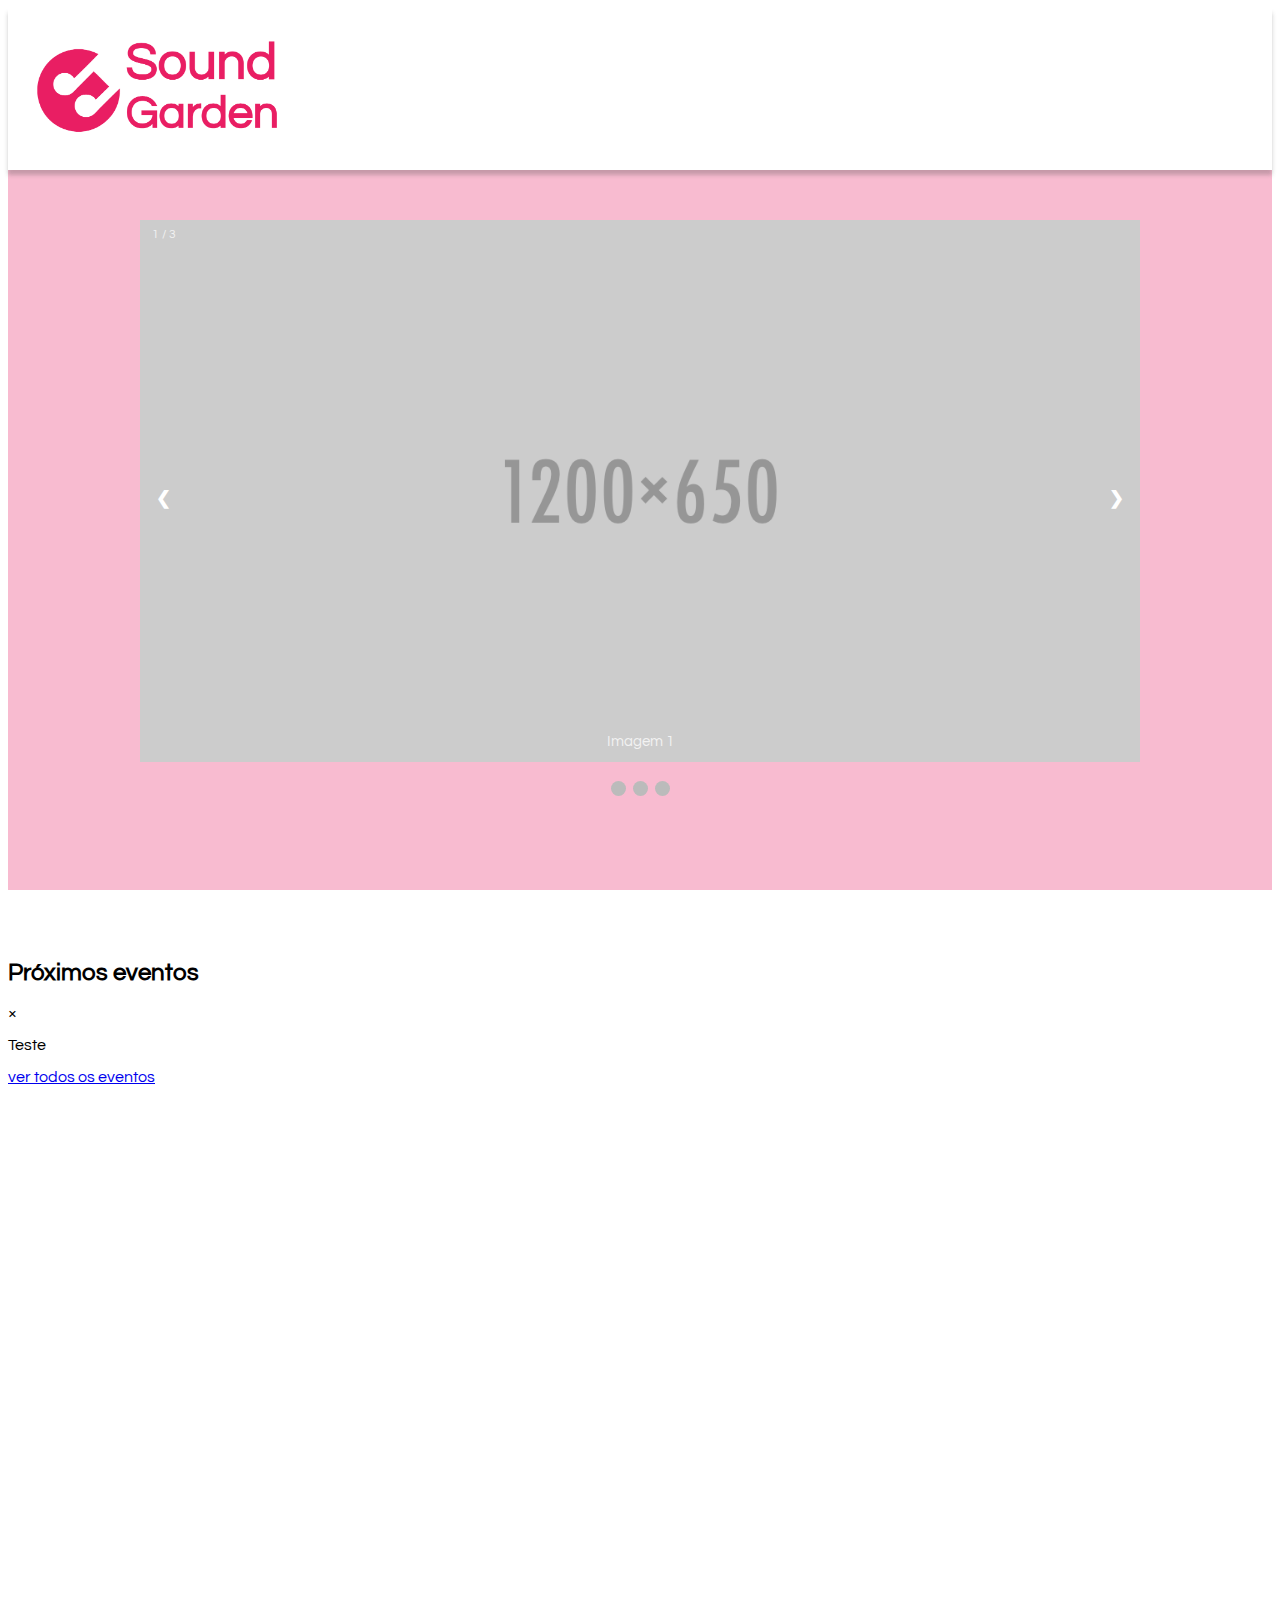
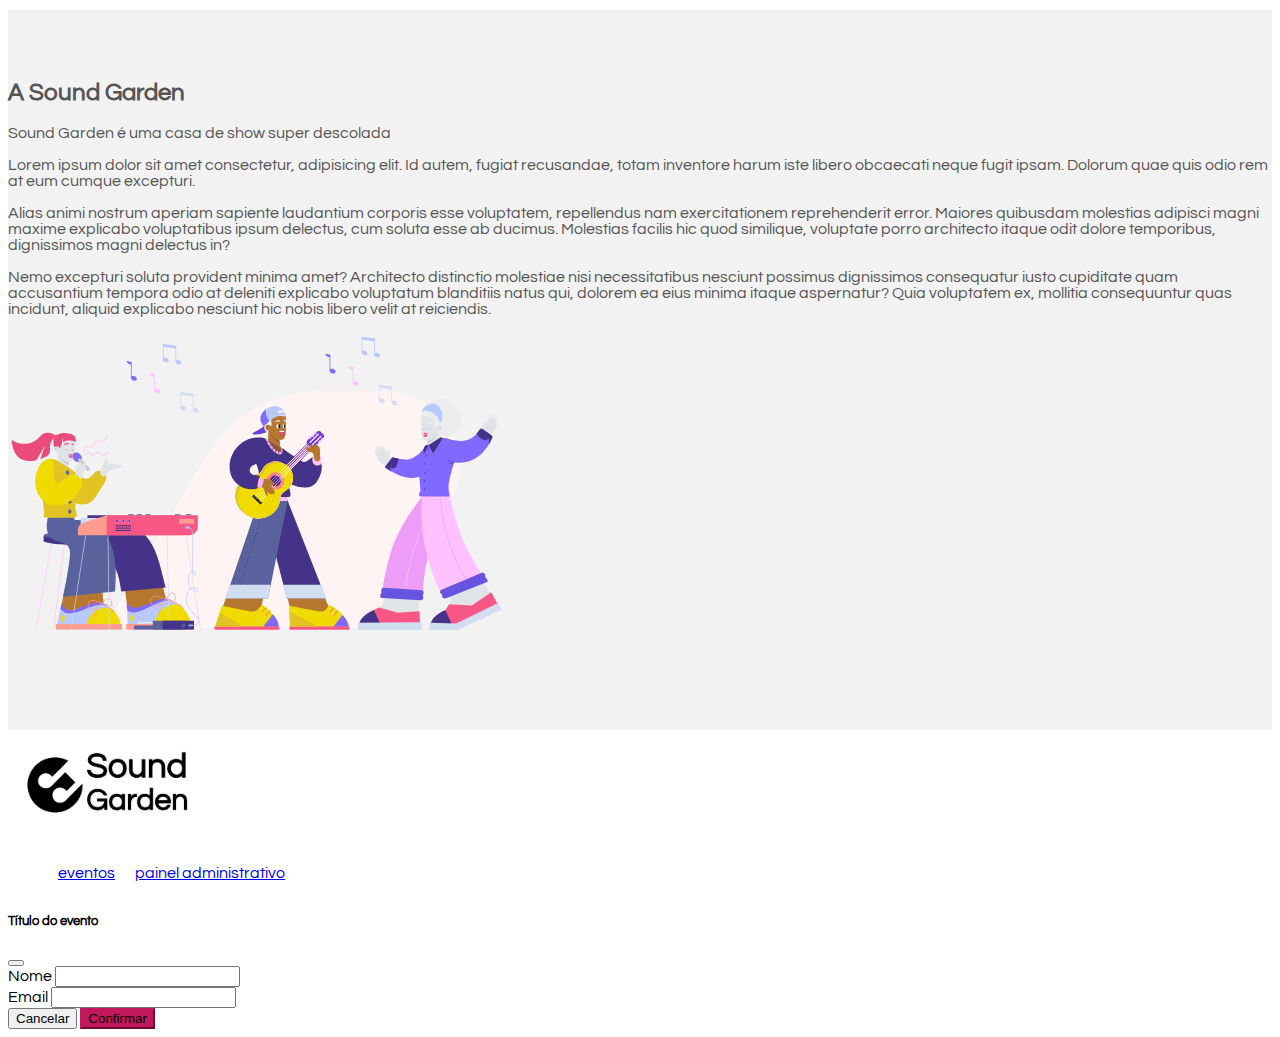
<file: index.html>
<!DOCTYPE html>
<html lang="en">

<head>
    <meta charset="UTF-8">
    <meta http-equiv="X-UA-Compatible" content="IE=edge">
    <meta name="viewport" content="width=device-width, initial-scale=1.0">
    <title>Sound Garden</title>
    <link href="https://cdn.jsdelivr.net/npm/bootstrap@5.0.2/dist/css/bootstrap.min.css" rel="stylesheet"
        integrity="sha384-EVSTQN3/azprG1Anm3QDgpJLIm9Nao0Yz1ztcQTwFspd3yD65VohhpuuCOmLASjC" crossorigin="anonymous">
    <link rel="stylesheet" href="css/style.css">
</head>

<body>
    <header class=" d-flex justify-content-center align-items-center">
        <img src="img/Sound-logo (1).png" width="300" alt="">
    </header>
    <main>
        <section class="full d-flex justify-content-center align-items-center"
            style="background-color: #F8BBD0; color: #fff">
            <div class="text-center">
                <!-- <h1>Adicione um banner maneiro aqui</h1> -->
                <!-- container do banner rotatorio -->
                <div class="slideshow-container">

                    <!-- Full-width images with number and caption text -->
                    <div class="mySlides fade">
                        <div class="numbertext">1 / 3</div>
                        <img src="img/placeholder-banner.png" style="width:100%">
                        <div class="text">Imagem 1</div>
                    </div>

                    <div class="mySlides fade">
                        <div class="numbertext">2 / 3</div>
                        <img src="img/placeholder-banner.png" style="width:100%">
                        <div class="text">Imagem 2</div>
                    </div>

                    <div class="mySlides fade">
                        <div class="numbertext">3 / 3</div>
                        <img src="img/placeholder-banner.png" style="width:100%">
                        <div class="text">Imagem 3</div>
                    </div>

                    <a class="prev" onclick="plusSlides(-1)">❮</a>
                    <a class="next" onclick="plusSlides(1)">❯</a>

                </div>
                <br>

                <!-- The dots/circles -->
                <div style="text-align:center">
                    <span class="dot" onclick="currentSlide(1)"></span>
                    <span class="dot" onclick="currentSlide(2)"></span>
                    <span class="dot" onclick="currentSlide(3)"></span>
                </div>
            </div>

        </section>
        <section class="full">
            <div class="container text-center">
                <h2>Próximos eventos</h2>
            </div>
            <div id="teste" class="container d-flex justify-content-center align-items-center">
                <!-- <article class="evento card p-5 m-3">
                    <h2>nome do evento - 05/03/2022</h2>
                    <h4>Arctic Monkeys, The Kooks, Hiatus Kaiyote</h4>
                    <p>Lorem ipsum dolor sit amet, consectetur adipisicing elit. Porro aperiam sunt quo similique,
                        dolorum consectetur inventore ipsam, officiis neque natus eius harum alias quidem. Possimus
                        nobis in inventore tenetur asperiores.</p>
                    <a href="#" class="btn btn-primary">reservar ingresso</a>
                </article>
                <article class="evento card p-5 m-3">
                    <h2>nome do evento - 05/03/2022</h2>
                    <h4>Arctic Monkeys, The Kooks, Hiatus Kaiyote</h4>
                    <p>Lorem ipsum dolor sit amet, consectetur adipisicing elit. Porro aperiam sunt quo similique,
                        dolorum consectetur inventore ipsam, officiis neque natus eius harum alias quidem. Possimus
                        nobis in inventore tenetur asperiores.</p>
                    <a href="#" class="btn btn-primary">reservar ingresso</a>
                </article>
                <article class="evento card p-5 m-3">
                    <h2>nome do evento - 05/03/2022</h2>
                    <h4>Arctic Monkeys, The Kooks, Hiatus Kaiyote</h4>
                    <p>Lorem ipsum dolor sit amet, consectetur adipisicing elit. Porro aperiam sunt quo similique,
                        dolorum consectetur inventore ipsam, officiis neque natus eius harum alias quidem. Possimus
                        nobis in inventore tenetur asperiores.</p>
                    <a href="#" class="btn btn-primary">reservar ingresso</a>
                </article> -->

                <div id="meuModal" class="modal">
                    <!-- Modal content -->
                    <div class="modal-content">
                        <span class="close">&times;</span>
                        <p>Teste</p>
                    </div>

                </div>

            </div>
            <div class="container text-center">
                <a href="eventos.html" class="btn btn-secondary">ver todos os eventos</a>
            </div>

        </section>
        <section class="full d-flex justify-content-center align-items-center"
            style="background-color: #f2f2f2; color: #555">
            <div class="container">
                <div class="row d-flex justify-content-center align-items-center">
                    <div class="col">
                        <h2>A Sound Garden</h2>

                        <p>Sound Garden é uma casa de show super descolada</p>

                        <p>Lorem ipsum dolor sit amet consectetur, adipisicing elit. Id autem, fugiat recusandae, totam
                            inventore harum iste libero obcaecati neque fugit ipsam. Dolorum quae quis odio rem at eum
                            cumque excepturi.</p>
                        <p>Alias animi nostrum aperiam sapiente laudantium
                            corporis esse voluptatem, repellendus nam exercitationem reprehenderit error. Maiores
                            quibusdam molestias adipisci magni maxime explicabo voluptatibus ipsum delectus, cum soluta
                            esse ab ducimus. Molestias facilis hic quod similique, voluptate porro architecto itaque
                            odit dolore temporibus, dignissimos magni delectus in?</p>
                        <p>Nemo excepturi soluta provident minima amet? Architecto
                            distinctio molestiae nisi necessitatibus nesciunt possimus dignissimos consequatur iusto
                            cupiditate quam accusantium tempora odio at deleniti explicabo voluptatum blanditiis natus
                            qui, dolorem ea eius minima itaque aspernatur? Quia voluptatem ex, mollitia consequuntur
                            quas incidunt, aliquid explicabo nesciunt hic nobis libero velit at reiciendis.</p>
                    </div>
                    <div class="col">
                        <img src="img/music.svg" width="500px">
                    </div>
                </div>
            </div>
        </section>

    </main>
    <footer>
        <div class="container d-flex justify-content-center align-items-center">
            <a href="#">
                <img src="img/Sound-logo-black (1).png" width="200px" alt="">
            </a>
            <nav>
                <ul>
                    <li>
                        <a href="eventos.html">eventos</a>
                    </li>
                    <li>
                        <a href="admin.html">painel administrativo</a>
                    </li>
                </ul>
            </nav>
        </div>
    </footer>

    <div class="modal fade" id="modalReserva" tabindex="-1" aria-labelledby="modal de reserva" aria-hidden="true">
        <div class="modal-dialog modal-dialog-centered">
            <div class="modal-content">
                <div class="modal-header">
                    <h5 class="modal-title" id="title">Título do evento</h5>
                    <button type="button" class="btn-close" data-bs-dismiss="modal" aria-label="Close"></button>
                </div>
                <div class="modal-body">
                    <form id="reserva" class="col-12">
                        <input type="hidden" name="event_id" id="id" value="" />
                        <input type="hidden" name="number_tickets" value="1" />
                        <div class="mb-3">
                            <label for="nome" class="form-label">Nome</label>
                            <input type="text" class="form-control" id="nome" required aria-describedby="nome"
                                name="owner_name" />
                        </div>
                        <div class="mb-3">
                            <label for="email" class="form-label">Email</label>
                            <input type="email" class="form-control" id="email" required aria-describedby="email"
                                name="owner_email" />
                        </div>
                    </form>
                </div>
                <div class="modal-footer">
                    <button type="button" class="btn btn-secondary" data-bs-dismiss="modal">
                        Cancelar
                    </button>
                    <button type="submit" class="btn btn-primary" form="reserva">
                        Confirmar
                    </button>
                </div>
            </div>
        </div>
    </div>

    <script src="https://cdn.jsdelivr.net/npm/bootstrap@5.0.2/dist/js/bootstrap.bundle.min.js"
        integrity="sha384-MrcW6ZMFYlzcLA8Nl+NtUVF0sA7MsXsP1UyJoMp4YLEuNSfAP+JcXn/tWtIaxVXM"
        crossorigin="anonymous"></script>
    <script src="js/geral.js"></script>
    <script src="js/index.js"></script>

    <script>
        let slideIndex = 0;
        // Next/previous controls
        function plusSlides(n, id) {
            clearTimeout(id);
            showSlides(slideIndex += n);
        }

        // Thumbnail image controls
        function currentSlide(n, id) {
            clearTimeout(id);
            showSlides(slideIndex = n);
        }

        function showSlides() {
            let i;
            let slides = document.getElementsByClassName("mySlides");
            for (i = 0; i < slides.length; i++) {
                slides[i].style.display = "none";
            }
            slideIndex++;
            if (slideIndex > slides.length) { slideIndex = 1 }
            slides[slideIndex - 1].style.display = "block";
            setTimeout(showSlides, 2000); // Change image every 2 seconds
        }

        showSlides();
    </script>
</body>

</html>
</file>
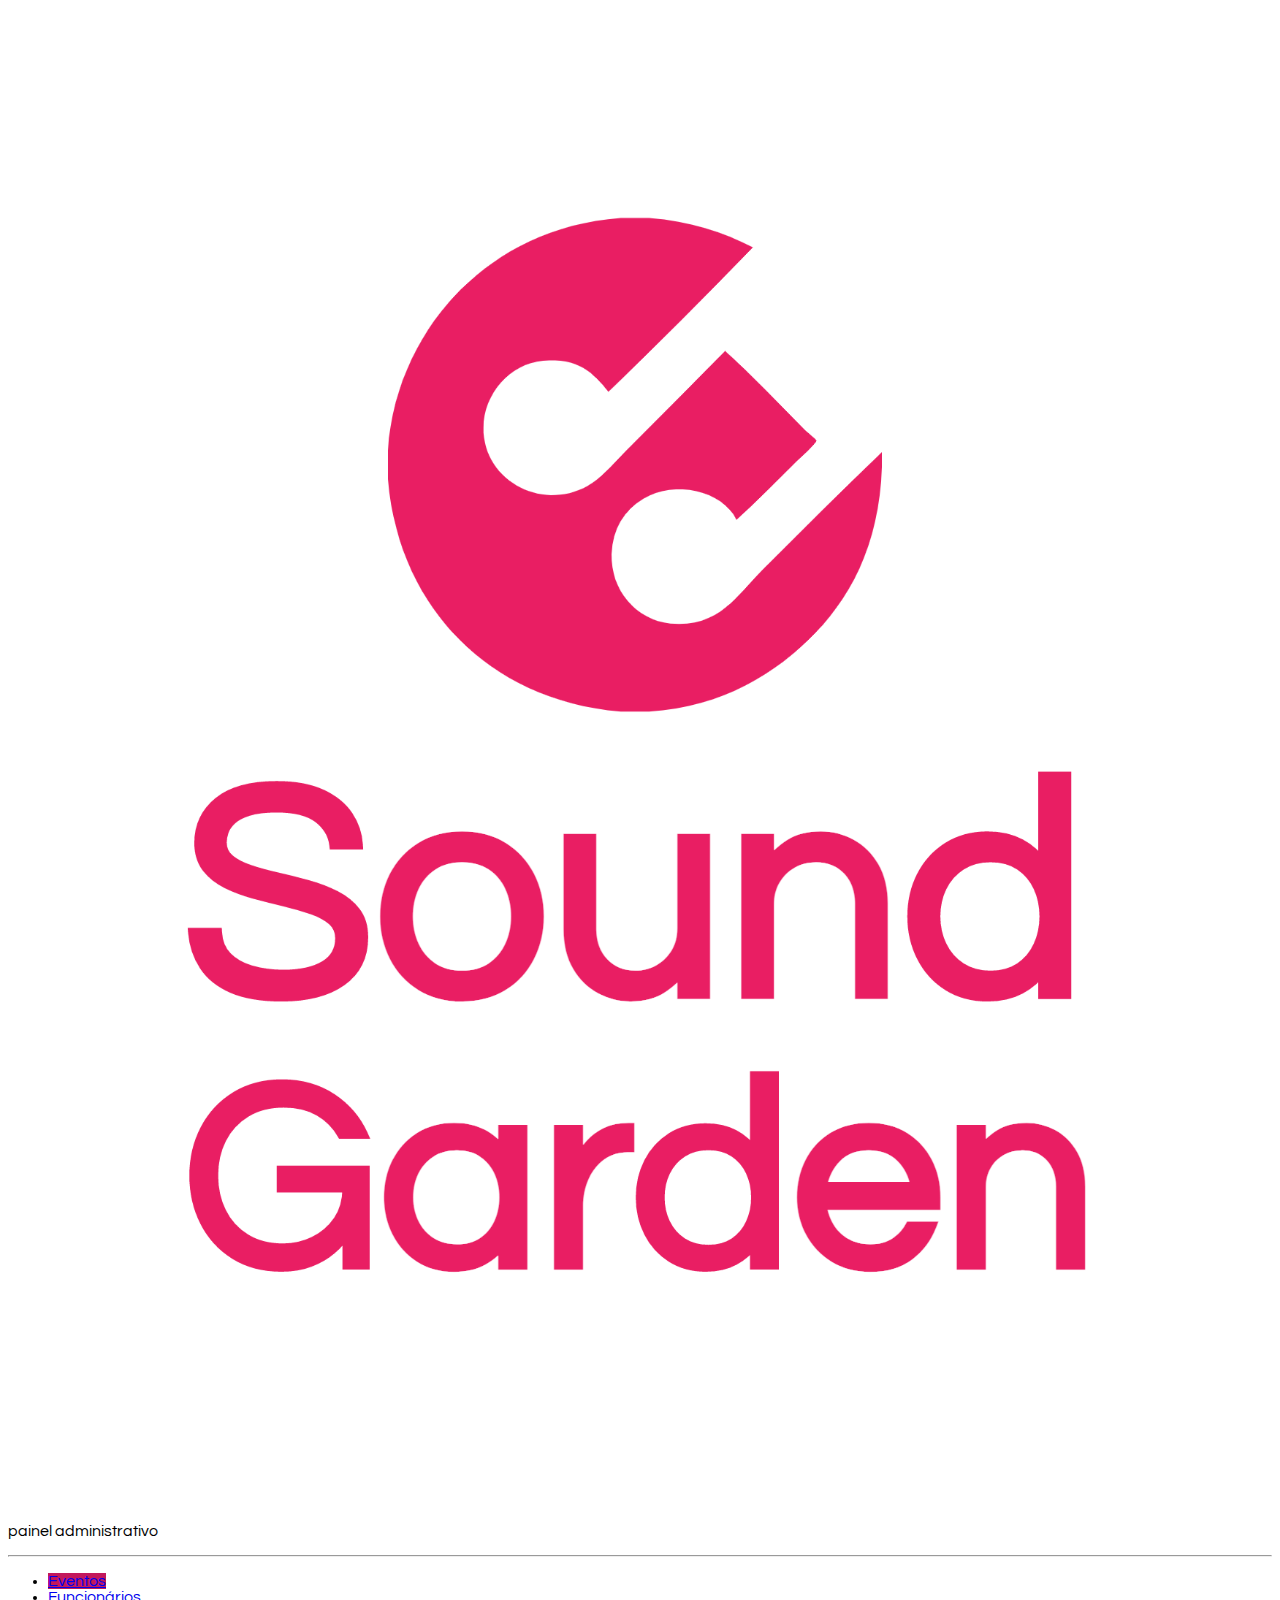
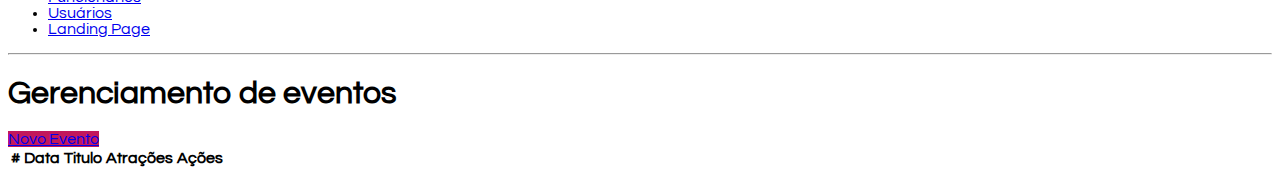
<file: admin.html>
<!DOCTYPE html>
<html lang="en">

<head>
  <meta charset="UTF-8" />
  <meta http-equiv="X-UA-Compatible" content="IE=edge" />
  <meta name="viewport" content="width=device-width, initial-scale=1.0" />
  <title>Sound Gardens - Painel Administrativo</title>

  <link href="https://cdn.jsdelivr.net/npm/bootstrap@5.0.2/dist/css/bootstrap.min.css" rel="stylesheet"
    integrity="sha384-EVSTQN3/azprG1Anm3QDgpJLIm9Nao0Yz1ztcQTwFspd3yD65VohhpuuCOmLASjC" crossorigin="anonymous" />
  <link rel="stylesheet" href="css/style.css" />
</head>

<body>
  <div class="container-fluid">
    <div class="row">
      <aside class="d-flex flex-column flex-shrink-0 p-3 bg-light col-2">
        <a href="/" class="d-flex align-items-center mb-3 mb-md-0 me-md-auto link-dark text-decoration-none">
          <svg class="bi me-2" width="40" height="32">
            <use xlink:href="#bootstrap"></use>
          </svg>
          <span class="fs-4 px-5">
            <img src="img/Sound-logo.png" alt="Gama Lounge" class="img-responsive" />
          </span>
        </a>
        <p class="text-center">painel administrativo</p>
        <hr />
        <ul class="nav nav-pills flex-column mb-auto">
          <li class="nav-item">
            <a href="#" class="nav-link active" aria-current="page">
              Eventos
            </a>
          </li>

          <li>
            <a href="#" class="nav-link link-dark"> Funcionários </a>
          </li>
          <li>
            <a href="#" class="nav-link link-dark"> Usuários </a>
          </li>
          <li>
            <a href="index.html" class="nav-link link-dark"> Landing Page </a>
          </li>
        </ul>
        <hr />
      </aside>
      <main class="col-9 p-5">
        <div class="my-5">
          <h1>Gerenciamento de eventos</h1>

          <a href="cadastro-evento.html" class="btn btn-primary">Novo Evento</a>
        </div>
        <div class="table-responsive">
          <table class="table table-striped">
            <thead>
              <tr>
                <th scope="col">#</th>
                <th scope="col">Data</th>
                <th scope="col">Titulo</th>
                <th scope="col">Atrações</th>
                <th scope="col">Ações</th>
              </tr>
            </thead>
            <tbody></tbody>
          </table>
        </div>
      </main>
    </div>
  </div>
  <script src="https://cdn.jsdelivr.net/npm/bootstrap@5.0.2/dist/js/bootstrap.bundle.min.js"
    integrity="sha384-MrcW6ZMFYlzcLA8Nl+NtUVF0sA7MsXsP1UyJoMp4YLEuNSfAP+JcXn/tWtIaxVXM"
    crossorigin="anonymous"></script>
  <script src="js/geral.js"></script>
  <script src="js/admin.js"></script>
</body>

</html>
</file>
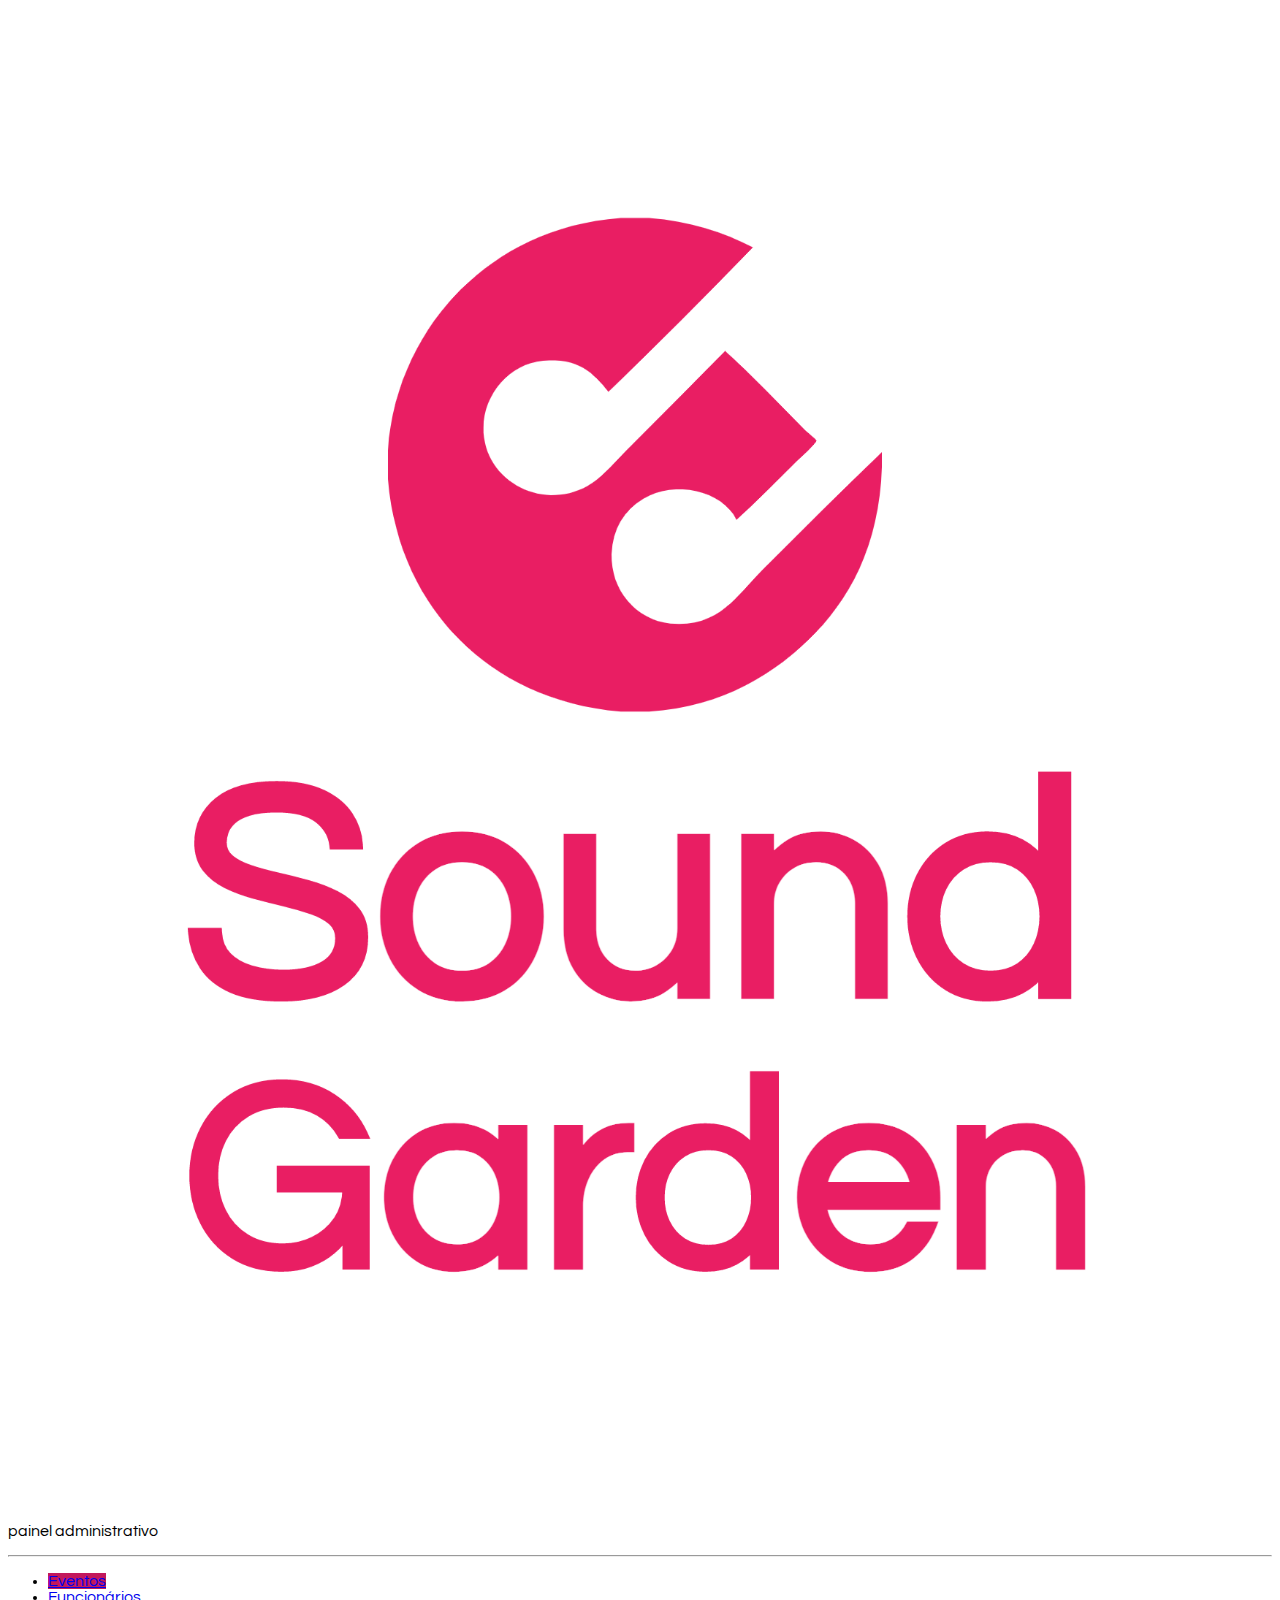
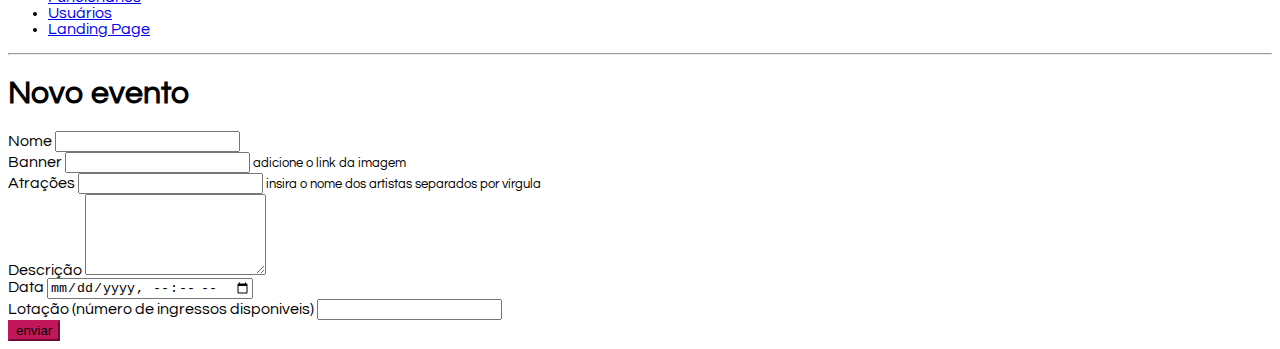
<file: cadastro-evento.html>
<!DOCTYPE html>
<html lang="en">
  <head>
    <meta charset="UTF-8" />
    <meta http-equiv="X-UA-Compatible" content="IE=edge" />
    <meta name="viewport" content="width=device-width, initial-scale=1.0" />
    <title>Sound Gardens - Painel Administrativo</title>

    <link
      href="https://cdn.jsdelivr.net/npm/bootstrap@5.0.2/dist/css/bootstrap.min.css"
      rel="stylesheet"
      integrity="sha384-EVSTQN3/azprG1Anm3QDgpJLIm9Nao0Yz1ztcQTwFspd3yD65VohhpuuCOmLASjC"
      crossorigin="anonymous"
    />
    <link rel="stylesheet" href="css/style.css" />
  </head>

  <body>
    <div class="container-fluid">
      <div class="row">
        <aside class="d-flex flex-column flex-shrink-0 p-3 bg-light col-2">
          <a
            href="/"
            class="d-flex align-items-center mb-3 mb-md-0 me-md-auto link-dark text-decoration-none"
          >
            <svg class="bi me-2" width="40" height="32">
              <use xlink:href="#bootstrap"></use>
            </svg>
            <span class="fs-4 px-5">
              <img
                src="img/Sound-logo.png"
                alt="Gama Lounge"
                class="img-responsive"
              />
            </span>
          </a>
          <p class="text-center">painel administrativo</p>
          <hr />
          <ul class="nav nav-pills flex-column mb-auto">
            <li class="nav-item">
              <a href="#" class="nav-link active" aria-current="page">
                Eventos
              </a>
            </li>

            <li>
              <a href="#" class="nav-link link-dark"> Funcionários </a>
            </li>
            <li>
              <a href="#" class="nav-link link-dark"> Usuários </a>
            </li>
            <li>
              <a href="index.html" class="nav-link link-dark"> Landing Page </a>
            </li>
          </ul>
          <hr />
        </aside>
        <main class="col-9 p-5">
          <div class="my-5">
            <h1>Novo evento</h1>
          </div>
          <div>
            <!-- - cadastro de evento (nome, atrações, descrição, horário, data, numero de ingressos) -->
            <form class="col-6">
              <div class="mb-3">
                <label for="nome" class="form-label">Nome</label>
                <input
                  type="text"
                  class="form-control"
                  id="nome"
                  aria-describedby="nome"
                  name="name"
                />
              </div>
              <div class="mb-3">
                <label for="banner" class="form-label">Banner</label>
                <input
                  type="text"
                  class="form-control"
                  id="banner"
                  name="poster"
                  aria-describedby="banner"
                />
                <small>adicione o link da imagem</small>
              </div>
              <div class="mb-3">
                <label for="atracoes" class="form-label">Atrações</label>
                <input
                  type="text"
                  class="form-control"
                  id="atracoes"
                  name="attractions"
                  aria-describedby="atracoes"
                />
                <small>insira o nome dos artistas separados por vírgula</small>
              </div>
              <div class="mb-3">
                <label for="descricao" class="form-label">Descrição</label>
                <textarea
                  id="descricao"
                  class="form-control"
                  name="description"
                  rows="5"
                ></textarea>
              </div>
              <div class="mb-3">
                <label for="data" class="form-label">Data</label>
                <input
                  type="datetime-local"
                  name="scheduled"
                  id="data"
                  class="form-control"
                  placeholder="00/00/00 00:00"
                />
              </div>
              <div class="mb-3">
                <label for="lotacao" class="form-label"
                  >Lotação (número de ingressos disponiveis)</label
                >
                <input
                  type="number"
                  class="form-control"
                  id="lotacao"
                  name="number_tickets"
                  aria-describedby="lotacao"
                />
              </div>
              <button type="submit" class="btn btn-primary">enviar</button>
            </form>
          </div>
        </main>
      </div>
    </div>
    <script
      src="https://cdn.jsdelivr.net/npm/bootstrap@5.0.2/dist/js/bootstrap.bundle.min.js"
      integrity="sha384-MrcW6ZMFYlzcLA8Nl+NtUVF0sA7MsXsP1UyJoMp4YLEuNSfAP+JcXn/tWtIaxVXM"
      crossorigin="anonymous"
    ></script>
    <script src="js/geral.js"></script>
    <script src="js/cadastro-evento.js"></script>
  </body>
</html>
</file>
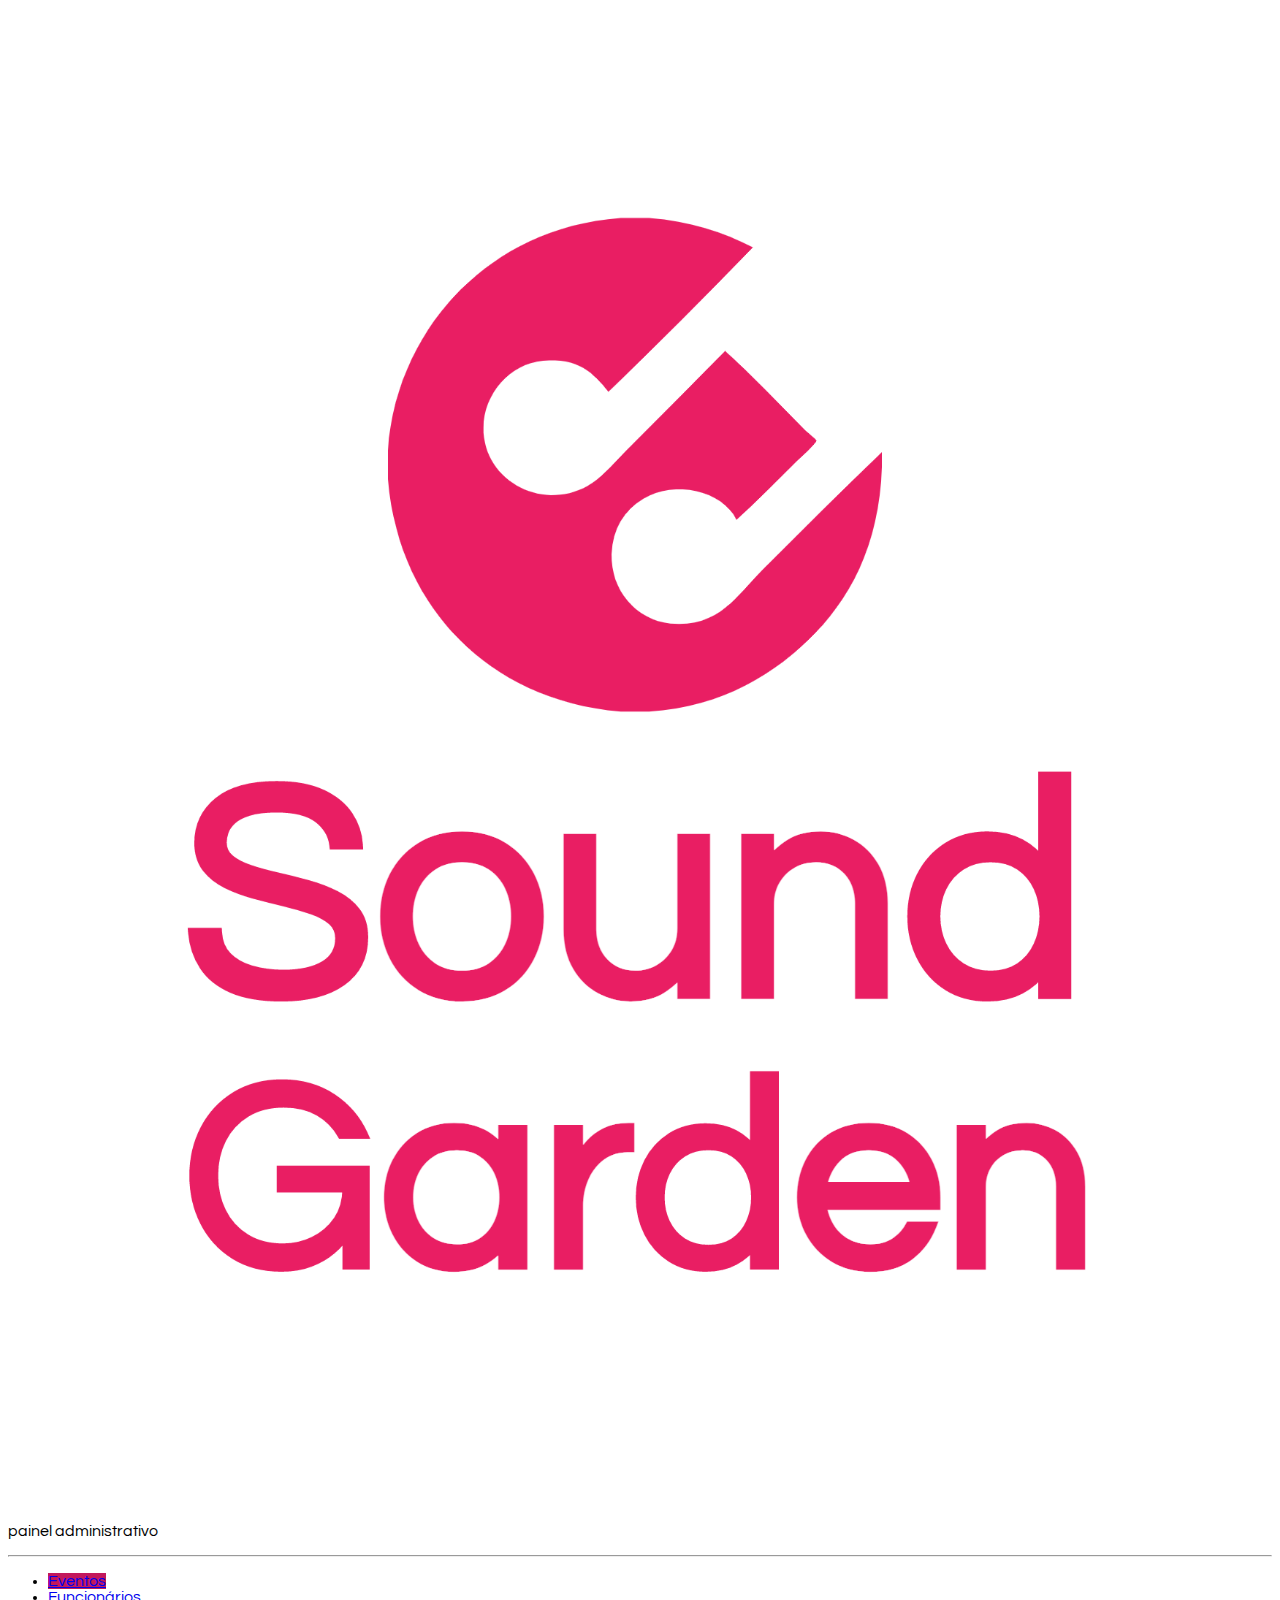
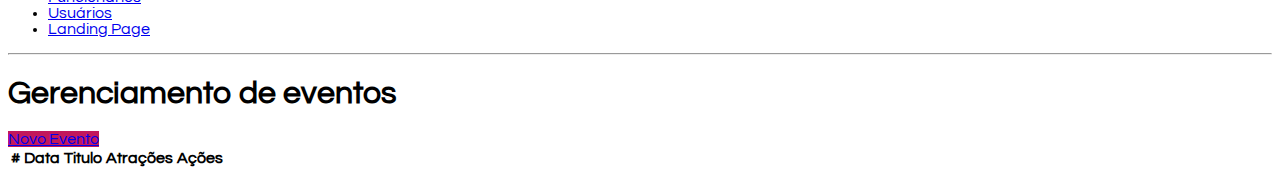
<file: editar-evento.html>
<!DOCTYPE html>
<html lang="en">
  <head>
    <meta charset="UTF-8" />
    <meta http-equiv="X-UA-Compatible" content="IE=edge" />
    <meta name="viewport" content="width=device-width, initial-scale=1.0" />
    <title>Sound Gardens - Painel Administrativo</title>

    <link
      href="https://cdn.jsdelivr.net/npm/bootstrap@5.0.2/dist/css/bootstrap.min.css"
      rel="stylesheet"
      integrity="sha384-EVSTQN3/azprG1Anm3QDgpJLIm9Nao0Yz1ztcQTwFspd3yD65VohhpuuCOmLASjC"
      crossorigin="anonymous"
    />
    <link rel="stylesheet" href="css/style.css" />
  </head>

  <body>
    <div class="container-fluid">
      <div class="row">
        <aside class="d-flex flex-column flex-shrink-0 p-3 bg-light col-2">
          <a
            href="/"
            class="d-flex align-items-center mb-3 mb-md-0 me-md-auto link-dark text-decoration-none"
          >
            <svg class="bi me-2" width="40" height="32">
              <use xlink:href="#bootstrap"></use>
            </svg>
            <span class="fs-4 px-5">
              <img
                src="img/Sound-logo.png"
                alt="Gama Lounge"
                class="img-responsive"
              />
            </span>
          </a>
          <p class="text-center">painel administrativo</p>
          <hr />
          <ul class="nav nav-pills flex-column mb-auto">
            <li class="nav-item">
              <a href="#" class="nav-link active" aria-current="page">
                Eventos
              </a>
            </li>

            <li>
              <a href="#" class="nav-link link-dark"> Funcionários </a>
            </li>
            <li>
              <a href="#" class="nav-link link-dark"> Usuários </a>
            </li>
            <li>
              <a href="index.html" class="nav-link link-dark"> Landing Page </a>
            </li>
          </ul>
          <hr />
        </aside>
        <main class="col-9 p-5">
          <div class="my-5">
            <h1>Editar evento</h1>
          </div>
          <div>
            <!-- - cadastro de evento (nome, atrações, descrição, horário, data, numero de ingressos) -->
            <form class="col-6">
              <div class="mb-3">
                <label for="nome" class="form-label">Nome</label>
                <input
                  type="text"
                  class="form-control"
                  id="nome"
                  name="name"
                  aria-describedby="nome"
                />
              </div>
              <div class="mb-3">
                <label for="banner" class="form-label">Banner</label>
                <input
                  type="text"
                  class="form-control"
                  id="banner"
                  name="poster"
                  aria-describedby="banner"
                />
                <small>adicione o link da imagem</small>
              </div>
              <div class="mb-3">
                <label for="atracoes" class="form-label">Atrações</label>
                <input
                  type="text"
                  class="form-control"
                  id="atracoes"
                  name="attractions"
                  aria-describedby="atracoes"
                />
                <small>insira o nome dos artistas separados por vírgula</small>
              </div>
              <div class="mb-3">
                <label for="descricao" class="form-label">Descrição</label>
                <textarea
                  name="description"
                  id="descricao"
                  class="form-control"
                  rows="5"
                ></textarea>
              </div>
              <div class="mb-3">
                <label for="data" class="form-label">Data</label>
                <input
                  type="datetime-local"
                  name="scheduled"
                  id="data"
                  class="form-control"
                  placeholder="00/00/00 00:00"
                />
              </div>
              <div class="mb-3">
                <label for="lotacao" class="form-label"
                  >Lotação (número de ingressos disponiveis)</label
                >
                <input
                  type="number"
                  class="form-control"
                  name="number_tickets"
                  id="lotacao"
                  aria-describedby="lotacao"
                />
              </div>
              <button type="submit" class="btn btn-primary">enviar</button>
            </form>
          </div>
        </main>
      </div>
    </div>
    <script
      src="https://cdn.jsdelivr.net/npm/bootstrap@5.0.2/dist/js/bootstrap.bundle.min.js"
      integrity="sha384-MrcW6ZMFYlzcLA8Nl+NtUVF0sA7MsXsP1UyJoMp4YLEuNSfAP+JcXn/tWtIaxVXM"
      crossorigin="anonymous"
    ></script>
    <script src="js/geral.js"></script>
    <script src="js/editar-evento.js"></script>
  </body>
</html>
</file>
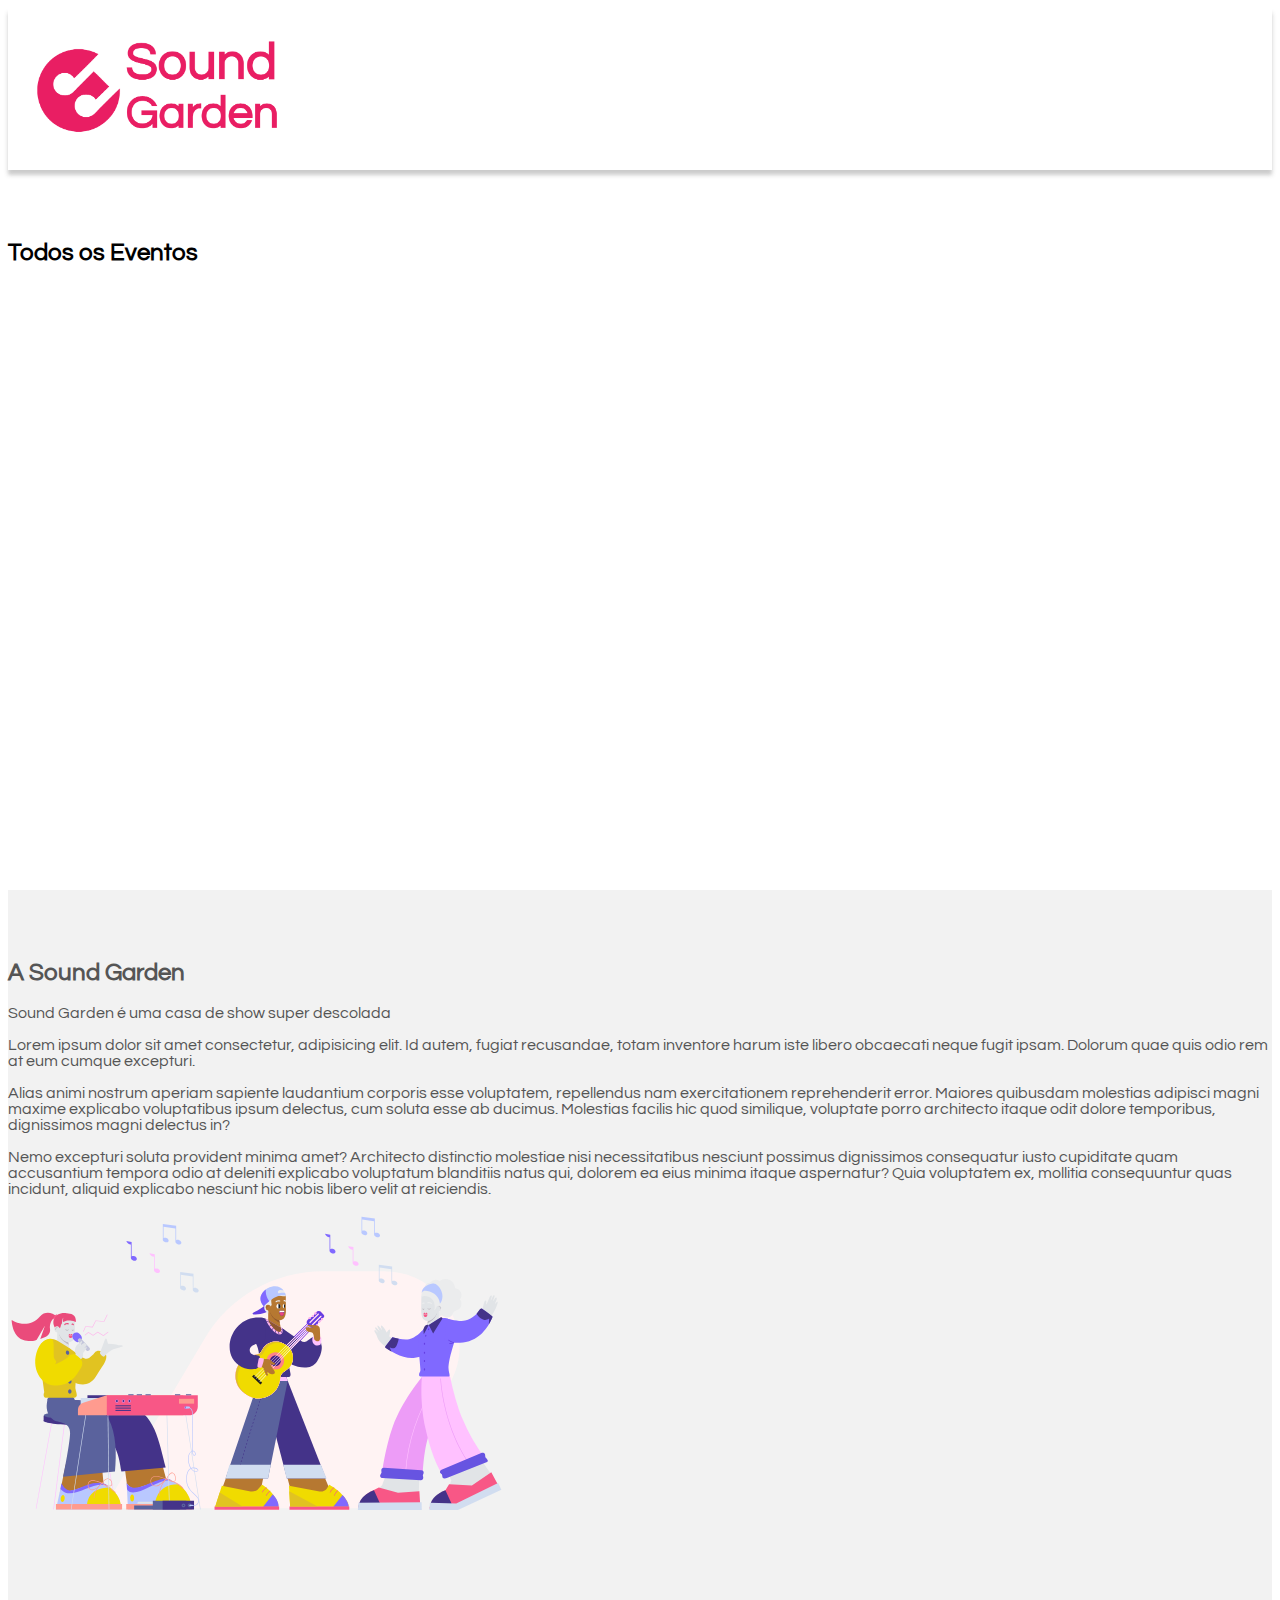
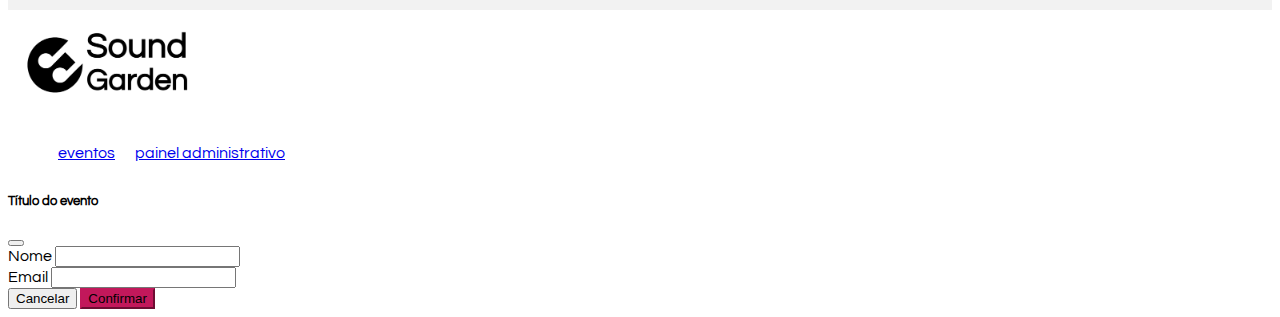
<file: eventos.html>
<!DOCTYPE html>
<html lang="en">

<head>
    <meta charset="UTF-8">
    <meta http-equiv="X-UA-Compatible" content="IE=edge">
    <meta name="viewport" content="width=device-width, initial-scale=1.0">
    <title>Sound Garden - Eventos</title>
    <link href="https://cdn.jsdelivr.net/npm/bootstrap@5.0.2/dist/css/bootstrap.min.css" rel="stylesheet"
        integrity="sha384-EVSTQN3/azprG1Anm3QDgpJLIm9Nao0Yz1ztcQTwFspd3yD65VohhpuuCOmLASjC" crossorigin="anonymous">
    <link rel="stylesheet" href="css/style.css">
</head>

<body>
    <header class=" d-flex justify-content-center align-items-center">
        <a href="index.html">
            <img src="img/Sound-logo (1).png" width="300" alt="">
        </a>
    </header>
    <main>
        <section class="full">
            <div class="container text-center">
                <h2>Todos os Eventos</h2>
            </div>
            <div id="teste" class="container d-flex justify-content-center align-items-center flex-wrap">
                <!-- <article class="evento card p-5 m-3">
                    <h2>nome do evento - 05/03/2022</h2>
                    <h4>Arctic Monkeys, The Kooks, Hiatus Kaiyote</h4>
                    <p>Lorem ipsum dolor sit amet, consectetur adipisicing elit. Porro aperiam sunt quo similique,
                        dolorum consectetur inventore ipsam, officiis neque natus eius harum alias quidem. Possimus
                        nobis in inventore tenetur asperiores.</p>
                    <a href="#" class="btn btn-primary">reservar ingresso</a>
                </article>
                <article class="evento card p-5 m-3">
                    <h2>nome do evento - 05/03/2022</h2>
                    <h4>Arctic Monkeys, The Kooks, Hiatus Kaiyote</h4>
                    <p>Lorem ipsum dolor sit amet, consectetur adipisicing elit. Porro aperiam sunt quo similique,
                        dolorum consectetur inventore ipsam, officiis neque natus eius harum alias quidem. Possimus
                        nobis in inventore tenetur asperiores.</p>
                    <a href="#" class="btn btn-primary">reservar ingresso</a>
                </article>
                <article class="evento card p-5 m-3">
                    <h2>nome do evento - 05/03/2022</h2>
                    <h4>Arctic Monkeys, The Kooks, Hiatus Kaiyote</h4>
                    <p>Lorem ipsum dolor sit amet, consectetur adipisicing elit. Porro aperiam sunt quo similique,
                        dolorum consectetur inventore ipsam, officiis neque natus eius harum alias quidem. Possimus
                        nobis in inventore tenetur asperiores.</p>
                    <a href="#" class="btn btn-primary">reservar ingresso</a>
                </article>
                <article class="evento card p-5 m-3">
                    <h2>nome do evento - 05/03/2022</h2>
                    <h4>Arctic Monkeys, The Kooks, Hiatus Kaiyote</h4>
                    <p>Lorem ipsum dolor sit amet, consectetur adipisicing elit. Porro aperiam sunt quo similique,
                        dolorum consectetur inventore ipsam, officiis neque natus eius harum alias quidem. Possimus
                        nobis in inventore tenetur asperiores.</p>
                    <a href="#" class="btn btn-primary">reservar ingresso</a>
                </article>
                <article class="evento card p-5 m-3">
                    <h2>nome do evento - 05/03/2022</h2>
                    <h4>Arctic Monkeys, The Kooks, Hiatus Kaiyote</h4>
                    <p>Lorem ipsum dolor sit amet, consectetur adipisicing elit. Porro aperiam sunt quo similique,
                        dolorum consectetur inventore ipsam, officiis neque natus eius harum alias quidem. Possimus
                        nobis in inventore tenetur asperiores.</p>
                    <a href="#" class="btn btn-primary">reservar ingresso</a>
                </article>
                <article class="evento card p-5 m-3">
                    <h2>nome do evento - 05/03/2022</h2>
                    <h4>Arctic Monkeys, The Kooks, Hiatus Kaiyote</h4>
                    <p>Lorem ipsum dolor sit amet, consectetur adipisicing elit. Porro aperiam sunt quo similique,
                        dolorum consectetur inventore ipsam, officiis neque natus eius harum alias quidem. Possimus
                        nobis in inventore tenetur asperiores.</p>
                    <a href="#" class="btn btn-primary">reservar ingresso</a>
                </article> -->


            </div>
        </section>
        <section class="full d-flex justify-content-center align-items-center"
            style="background-color: #f2f2f2; color: #555">
            <div class="container">
                <div class="row d-flex justify-content-center align-items-center">
                    <div class="col">
                        <h2>A Sound Garden</h2>

                        <p>Sound Garden é uma casa de show super descolada</p>

                        <p>Lorem ipsum dolor sit amet consectetur, adipisicing elit. Id autem, fugiat recusandae, totam
                            inventore harum iste libero obcaecati neque fugit ipsam. Dolorum quae quis odio rem at eum
                            cumque excepturi.</p>
                        <p>Alias animi nostrum aperiam sapiente laudantium
                            corporis esse voluptatem, repellendus nam exercitationem reprehenderit error. Maiores
                            quibusdam molestias adipisci magni maxime explicabo voluptatibus ipsum delectus, cum soluta
                            esse ab ducimus. Molestias facilis hic quod similique, voluptate porro architecto itaque
                            odit dolore temporibus, dignissimos magni delectus in?</p>
                        <p>Nemo excepturi soluta provident minima amet? Architecto
                            distinctio molestiae nisi necessitatibus nesciunt possimus dignissimos consequatur iusto
                            cupiditate quam accusantium tempora odio at deleniti explicabo voluptatum blanditiis natus
                            qui, dolorem ea eius minima itaque aspernatur? Quia voluptatem ex, mollitia consequuntur
                            quas incidunt, aliquid explicabo nesciunt hic nobis libero velit at reiciendis.</p>
                    </div>
                    <div class="col">
                        <img src="img/music.svg" width="500px">
                    </div>
                </div>
            </div>
        </section>

    </main>
    <footer>
        <div class="container d-flex justify-content-center align-items-center">
            <a href="#">
                <img src="img/Sound-logo-black (1).png" width="200px" alt="">
            </a>
            <nav>
                <ul>
                    <li>
                        <a href="eventos.html">eventos</a>
                    </li>
                    <li>
                        <a href="admin.html">painel administrativo</a>
                    </li>
                </ul>
            </nav>
        </div>
    </footer>

    <div class="modal fade" id="modalReserva" tabindex="-1" aria-labelledby="modal de reserva" aria-hidden="true">
        <div class="modal-dialog modal-dialog-centered">
            <div class="modal-content">
                <div class="modal-header">
                    <h5 class="modal-title" id="title">Título do evento</h5>
                    <button type="button" class="btn-close" data-bs-dismiss="modal" aria-label="Close"></button>
                </div>
                <div class="modal-body">
                    <form id="reserva" class="col-12">
                        <input type="hidden" name="event_id" id="id" value="" />
                        <input type="hidden" name="number_tickets" value="1" />
                        <div class="mb-3">
                            <label for="nome" class="form-label">Nome</label>
                            <input type="text" class="form-control" id="nome" required aria-describedby="nome"
                                name="owner_name" />
                        </div>
                        <div class="mb-3">
                            <label for="email" class="form-label">Email</label>
                            <input type="email" class="form-control" id="email" required aria-describedby="email"
                                name="owner_email" />
                        </div>
                    </form>
                </div>
                <div class="modal-footer">
                    <button type="button" class="btn btn-secondary" data-bs-dismiss="modal">
                        Cancelar
                    </button>
                    <button type="submit" class="btn btn-primary" form="reserva">
                        Confirmar
                    </button>
                </div>
            </div>
        </div>
    </div>

    <script src="https://cdn.jsdelivr.net/npm/bootstrap@5.0.2/dist/js/bootstrap.bundle.min.js"
        integrity="sha384-MrcW6ZMFYlzcLA8Nl+NtUVF0sA7MsXsP1UyJoMp4YLEuNSfAP+JcXn/tWtIaxVXM"
        crossorigin="anonymous"></script>
    <script src="js/geral.js"></script>
    <script src="js/eventos.js"></script>
</body>

</html>
</file>
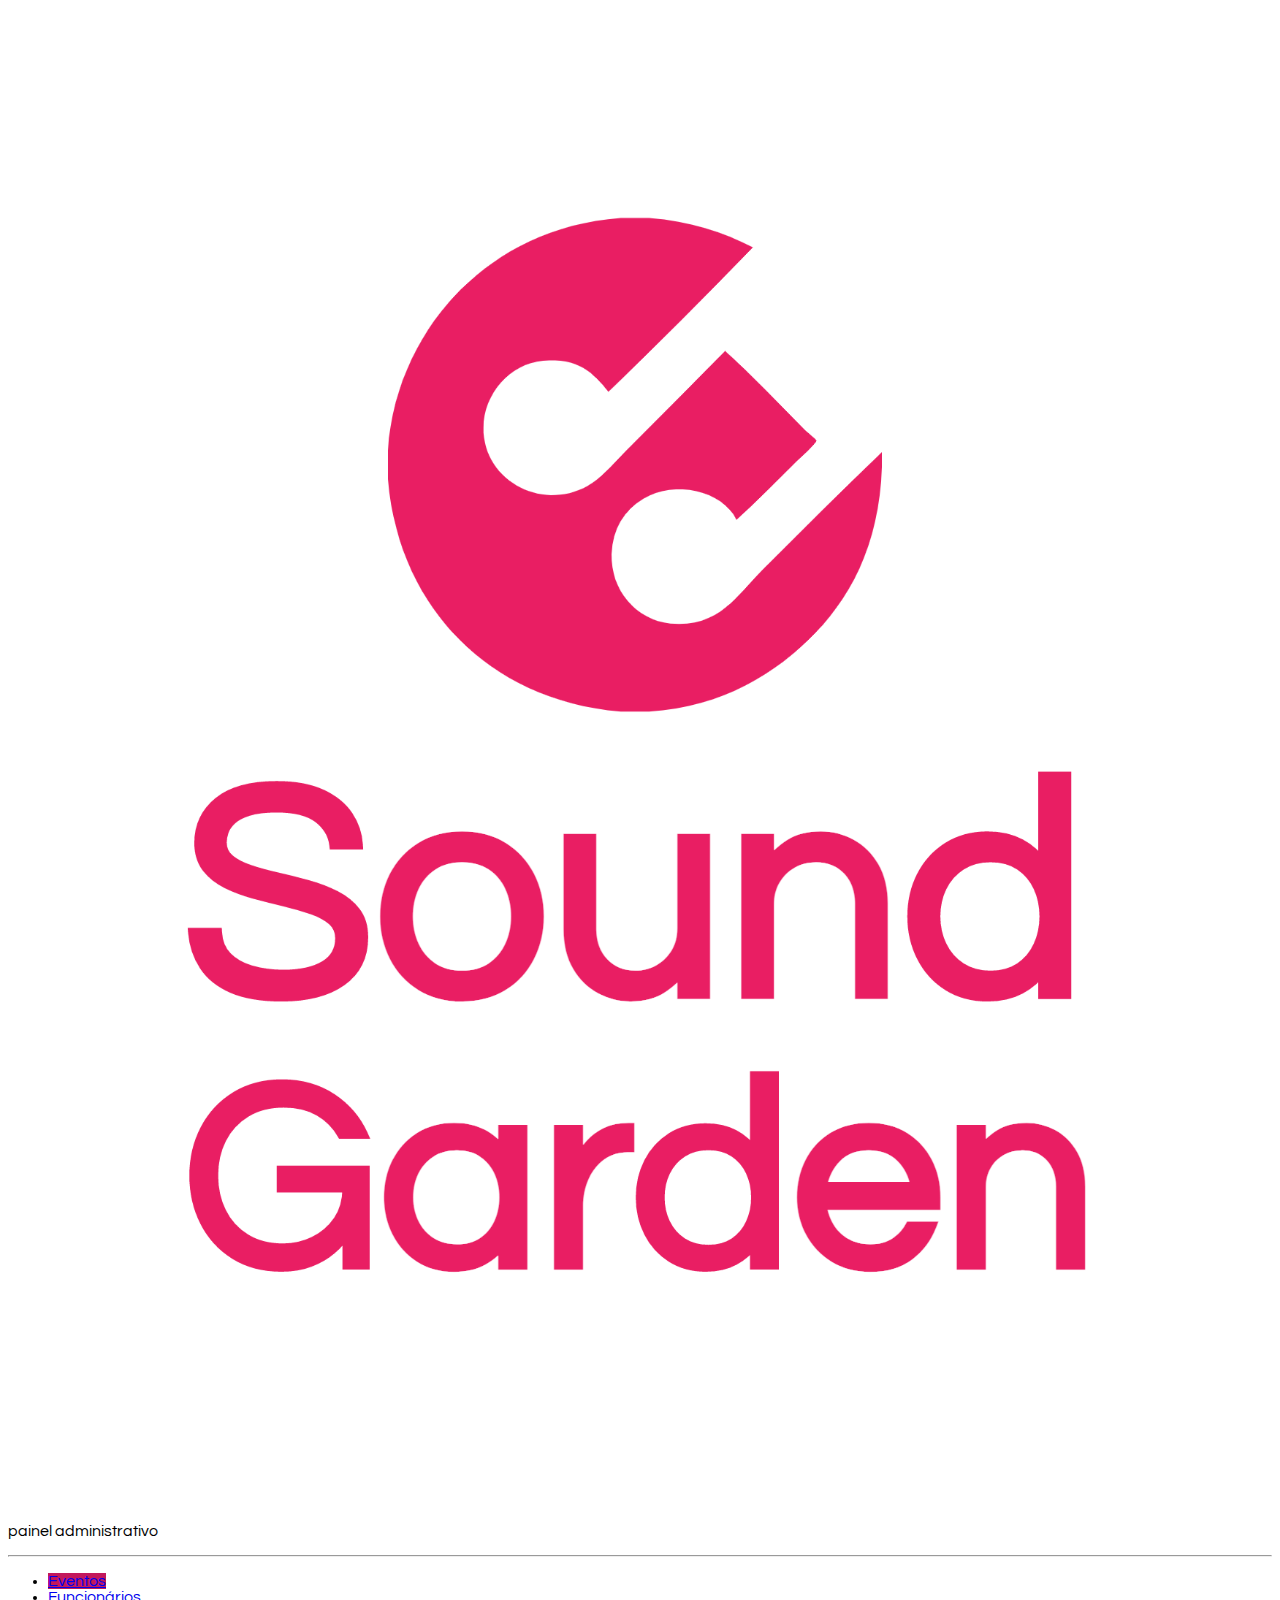
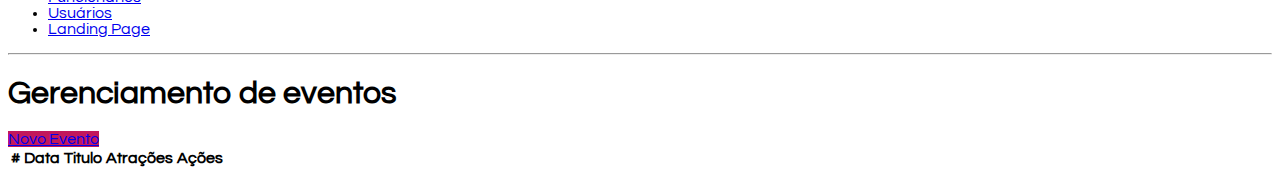
<file: excluir-evento.html>
<!DOCTYPE html>
<html lang="en">
  <head>
    <meta charset="UTF-8" />
    <meta http-equiv="X-UA-Compatible" content="IE=edge" />
    <meta name="viewport" content="width=device-width, initial-scale=1.0" />
    <title>Sound Gardens - Painel Administrativo</title>

    <link
      href="https://cdn.jsdelivr.net/npm/bootstrap@5.0.2/dist/css/bootstrap.min.css"
      rel="stylesheet"
      integrity="sha384-EVSTQN3/azprG1Anm3QDgpJLIm9Nao0Yz1ztcQTwFspd3yD65VohhpuuCOmLASjC"
      crossorigin="anonymous"
    />
    <link rel="stylesheet" href="css/style.css" />
  </head>

  <body>
    <div class="container-fluid">
      <div class="row">
        <aside class="d-flex flex-column flex-shrink-0 p-3 bg-light col-2">
          <a
            href="/"
            class="d-flex align-items-center mb-3 mb-md-0 me-md-auto link-dark text-decoration-none"
          >
            <svg class="bi me-2" width="40" height="32">
              <use xlink:href="#bootstrap"></use>
            </svg>
            <span class="fs-4 px-5">
              <img
                src="img/Sound-logo.png"
                alt="Gama Lounge"
                class="img-responsive"
              />
            </span>
          </a>
          <p class="text-center">painel administrativo</p>
          <hr />
          <ul class="nav nav-pills flex-column mb-auto">
            <li class="nav-item">
              <a href="#" class="nav-link active" aria-current="page">
                Eventos
              </a>
            </li>

            <li>
              <a href="#" class="nav-link link-dark"> Funcionários </a>
            </li>
            <li>
              <a href="#" class="nav-link link-dark"> Usuários </a>
            </li>
            <li>
              <a href="index.html" class="nav-link link-dark"> Landing Page </a>
            </li>
          </ul>
          <hr />
        </aside>
        <main class="col-9 p-5">
          <div class="my-5">
            <h1>Excluir evento</h1>
          </div>
          <div>
            <!-- - cadastro de evento (nome, atrações, descrição, horário, data, numero de ingressos) -->
            <form class="col-6">
              <div class="mb-3">
                <label for="nome" class="form-label">Nome</label>
                <input
                  type="text"
                  class="form-control"
                  id="nome"
                  aria-describedby="nome"
                  disabled
                />
              </div>
              <div class="mb-3">
                <label for="banner" class="form-label">Banner</label>
                <input
                  type="text"
                  class="form-control"
                  id="banner"
                  aria-describedby="banner"
                  disabled
                />
                <small>adicione o link da imagem</small>
              </div>
              <div class="mb-3">
                <label for="atracoes" class="form-label">Atrações</label>
                <input
                  type="text"
                  class="form-control"
                  id="atracoes"
                  aria-describedby="atracoes"
                  disabled
                />
                <small>insira o nome dos artistas separados por vírgula</small>
              </div>
              <div class="mb-3">
                <label for="descricao" class="form-label">Descrição</label>
                <textarea
                  name="descricao"
                  id="descricao"
                  class="form-control"
                  rows="5"
                  disabled
                >
                </textarea>
              </div>
              <div class="mb-3">
                <label for="data" class="form-label">Data</label>
                <input
                  type="datetime"
                  name="data"
                  id="data"
                  class="form-control"
                  placeholder="00/00/00 00:00"
                  value="22/03/2022 12:00"
                  disabled
                />
              </div>
              <div class="mb-3">
                <label for="lotacao" class="form-label"
                  >Lotação (número de ingressos disponiveis)</label
                >
                <input
                  type="number"
                  class="form-control"
                  id="lotacao"
                  aria-describedby="lotacao"
                  value="100"
                  disabled
                />
              </div>
              <button type="submit" class="btn btn-danger">
                excluir pra sempre
              </button>
            </form>
          </div>
        </main>
      </div>
    </div>
    <script
      src="https://cdn.jsdelivr.net/npm/bootstrap@5.0.2/dist/js/bootstrap.bundle.min.js"
      integrity="sha384-MrcW6ZMFYlzcLA8Nl+NtUVF0sA7MsXsP1UyJoMp4YLEuNSfAP+JcXn/tWtIaxVXM"
      crossorigin="anonymous"
    ></script>
    <script src="js/geral.js"></script>
    <script src="js/excluir-evento.js"></script>
  </body>
</html>
</file>
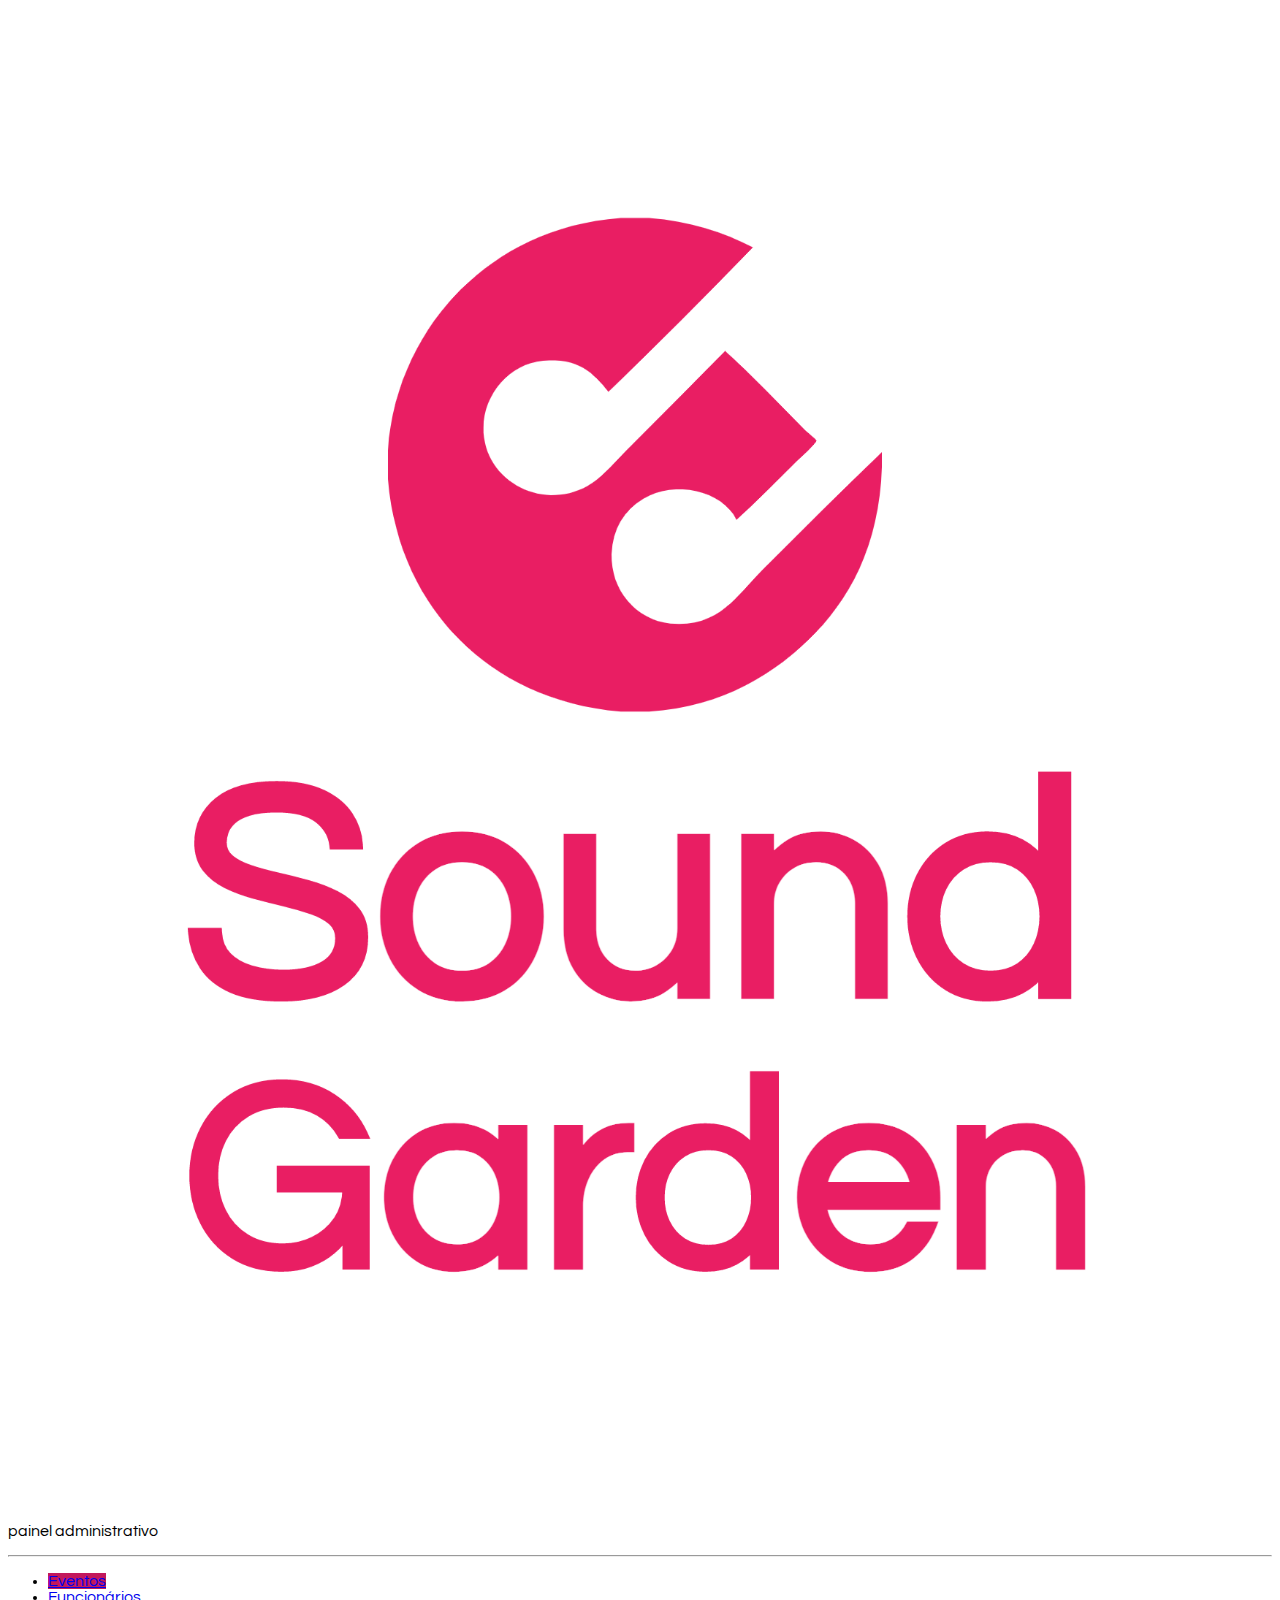
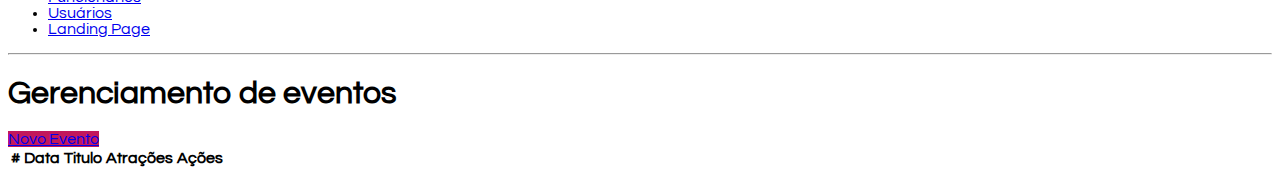
<file: reservas.html>
<!DOCTYPE html>
<html lang="en">
  <head>
    <meta charset="UTF-8" />
    <meta http-equiv="X-UA-Compatible" content="IE=edge" />
    <meta name="viewport" content="width=device-width, initial-scale=1.0" />
    <title>Sound Gardens - Painel Administrativo</title>

    <link
      href="https://cdn.jsdelivr.net/npm/bootstrap@5.0.2/dist/css/bootstrap.min.css"
      rel="stylesheet"
      integrity="sha384-EVSTQN3/azprG1Anm3QDgpJLIm9Nao0Yz1ztcQTwFspd3yD65VohhpuuCOmLASjC"
      crossorigin="anonymous"
    />
    <link rel="stylesheet" href="css/style.css" />
  </head>

  <body>
    <div class="container-fluid">
      <div class="row">
        <aside class="d-flex flex-column flex-shrink-0 p-3 bg-light col-2">
          <a
            href="/"
            class="d-flex align-items-center mb-3 mb-md-0 me-md-auto link-dark text-decoration-none"
          >
            <svg class="bi me-2" width="40" height="32">
              <use xlink:href="#bootstrap"></use>
            </svg>
            <span class="fs-4 px-5">
              <img
                src="img/Sound-logo.png"
                alt="Gama Lounge"
                class="img-responsive"
              />
            </span>
          </a>
          <p class="text-center">painel administrativo</p>
          <hr />
          <ul class="nav nav-pills flex-column mb-auto">
            <li class="nav-item">
              <a href="#" class="nav-link active" aria-current="page">
                Eventos
              </a>
            </li>

            <li>
              <a href="#" class="nav-link link-dark"> Funcionários </a>
            </li>
            <li>
              <a href="#" class="nav-link link-dark"> Usuários </a>
            </li>
            <li>
              <a href="index.html" class="nav-link link-dark"> Landing Page </a>
            </li>
          </ul>
          <hr />
        </aside>
        <main class="col-9 p-5">
          <div class="my-5">
            <h1>
              Gerenciamento de reservas:
              <span id="eventoNome">Evento nome</span>
            </h1>
          </div>
          <div class="table-responsive">
            <table class="table table-striped">
              <thead>
                <tr>
                  <th scope="col">#</th>
                  <th scope="col">Data</th>
                  <th scope="col">Nome</th>
                  <th scope="col">Email</th>
                  <th scope="col">Quantidade</th>
                </tr>
              </thead>
              <tbody></tbody>
            </table>
          </div>
        </main>
      </div>
    </div>
    <script
      src="https://cdn.jsdelivr.net/npm/bootstrap@5.0.2/dist/js/bootstrap.bundle.min.js"
      integrity="sha384-MrcW6ZMFYlzcLA8Nl+NtUVF0sA7MsXsP1UyJoMp4YLEuNSfAP+JcXn/tWtIaxVXM"
      crossorigin="anonymous"
    ></script>
    <script src="js/geral.js"></script>
    <script src="js/lista-reservas.js"></script>
  </body>
</html>
</file>
<file: css/style.css>
@import url('https://fonts.googleapis.com/css2?family=Questrial&display=swap');


* {
    box-sizing: border-box
}

/* Slideshow container */
.slideshow-container {
    max-width: 1000px;
    position: relative;
    margin: auto;
}

/* Hide the images by default */
.mySlides {
    display: none;
}

/* Next & previous buttons */
.prev,
.next {
    cursor: pointer;
    position: absolute;
    top: 50%;
    width: auto;
    margin-top: -22px;
    padding: 16px;
    color: white;
    font-weight: bold;
    font-size: 18px;
    transition: 0.6s ease;
    border-radius: 0 3px 3px 0;
    user-select: none;
}

.prev {
    left: 0;
}

/* Position the "next button" to the right */
.next {
    right: 0;
    border-radius: 3px 0 0 3px;
}

/* On hover, add a black background color with a little bit see-through */
.prev:hover,
.next:hover {
    background-color: rgba(0, 0, 0, 0.8);
}

/* Caption text */
.text {
    color: #f2f2f2;
    font-size: 15px;
    padding: 8px 12px;
    position: absolute;
    bottom: 8px;
    width: 100%;
    text-align: center;
}

/* Number text (1/3 etc) */
.numbertext {
    color: #f2f2f2;
    font-size: 12px;
    padding: 8px 12px;
    position: absolute;
    top: 0;
}

/* The dots/bullets/indicators */
.dot {
    cursor: pointer;
    height: 15px;
    width: 15px;
    margin: 0 2px;
    background-color: #bbb;
    border-radius: 50%;
    display: inline-block;
    transition: background-color 0.6s ease;
}

.active,
.dot:hover {
    background-color: #717171;
}

/* Fading animation */
.fade {
    animation-name: fade;
    animation-duration: 1.5s;
}

@keyframes fade {
    from {
        opacity: .4
    }

    to {
        opacity: 1
    }
}

body {
    font-family: 'Questrial', sans-serif;
}

.img-responsive {
    max-width: 100%;
}

header {
    position: relative;
    box-shadow: 0px 5px 4px 0px rgb(63 63 63 / 27%);
    width: 100%;
    background-color: #fff;
}

aside {
    min-height: 100vh;
}

.nav-pills .nav-link.active,
.nav-pills .show>.nav-link {
    background-color: #C2185B;
}

.btn-primary {
    background-color: #C2185B;
    border-color: #C2185B;
}

main.login {
    width: 400px;
}

section.full {
    width: 100%;
    min-height: 80vh;
    padding: 50px 0;
}

article.evento {
    width: 350px;
}

footer nav ul {
    list-style: none;
    display: flex;
}

footer nav ul li {
    padding: 10px;
}
</file>
